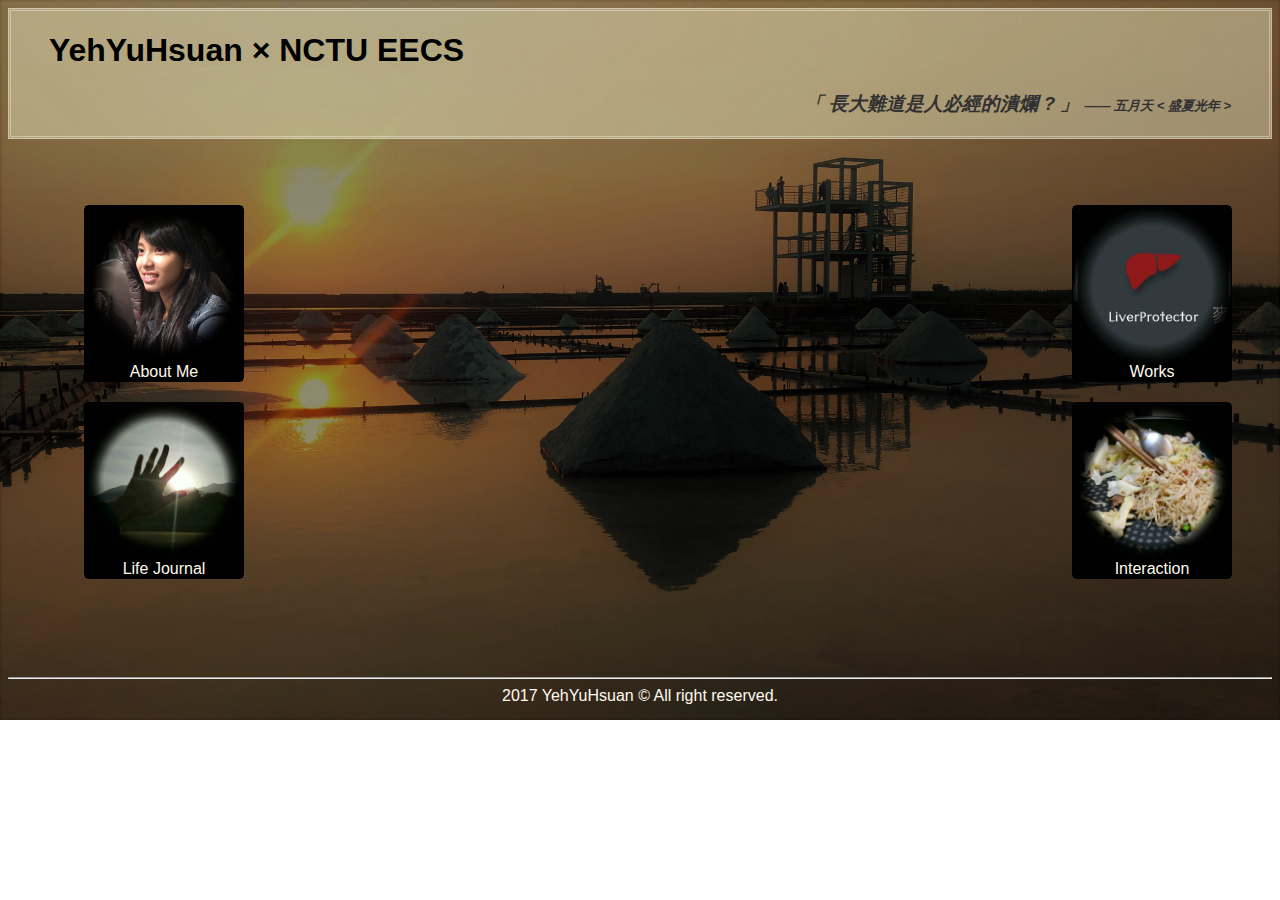
<file: index.html>
<!DOCTYPE html>
<html>
<head>
  <meta charset="utf-8">
  <meta name="viewport" content="width=device-width, initial-scale=1">
  <title>YehYuHsuan</title>
  <link rel="stylesheet" href="style.css">
  <script language="javascript">
    var btn=new Array();
    btn[0] = document.getElementById("btn0");
    btn[1] = document.getElementById("btn1");
    btn[2] = document.getElementById("btn2");
    btn[3] = document.getElementById("btn3");
    for(var i=0 ; i<4 ; i++)
      btn[i].onclick = show_frame(btn[i]);
    function show_frame(btn){
      var frame = document.getElementById("div_of_iframe");
      frame.style.visibility="";
      btn.style.borderColor="rgb(250, 250, 210)";
    }
  </script>
</head>
<body>
  <header>
      <h1>YehYuHsuan × NCTU EECS</h1>
      <h3 style="text-align:right">「 長大難道是人必經的潰爛 ? 」
        <span> —— 五月天 &lt 盛夏光年 &gt</span>
      </h3>
  </header>
  <div id="medium">
    <!--left navigator-->
    <div class="navigator" id="left_nav">
      <div class="button" id="btn0">
        <a href="AboutMe.html" target="frame_content">
          <img src="about_me_btn.jpg">
        </a>
          <div class="desc">About Me</div>
      </div>
      <div class="button" id="btn1">
        <a href="LifeJournal.html" target="frame_content">
          <img src="life_journal_btn.jpg">
        </a>
        <div class="desc">Life Journal</div>
      </div>
    </div>

    <!--right navigator-->
    <div class="navigator" id="right_nav">
      <div class="button" id="btn2">
        <a href="Works.html" target="frame_content">
          <img src="works_btn.jpg">
        </a>
        <div class="desc">Works</div>
      </div>
      <div class="button" id="btn3">
        <a href="Interaction.html" target="frame_content">
          <img src="interaction_btn.jpg">
        </a>
        <div class="desc">Interaction</div>
      </div>
    </div>
    <!--center content-->
    <div id="div_of_iframe">
      <iframe name="frame_content" frameborder="0">
      </iframe>
    </div>
  </div>
  <footer>
    <hr>
    2017 YehYuHsuan &copy All right reserved.
  </footer>
</body>
</html>
</file>
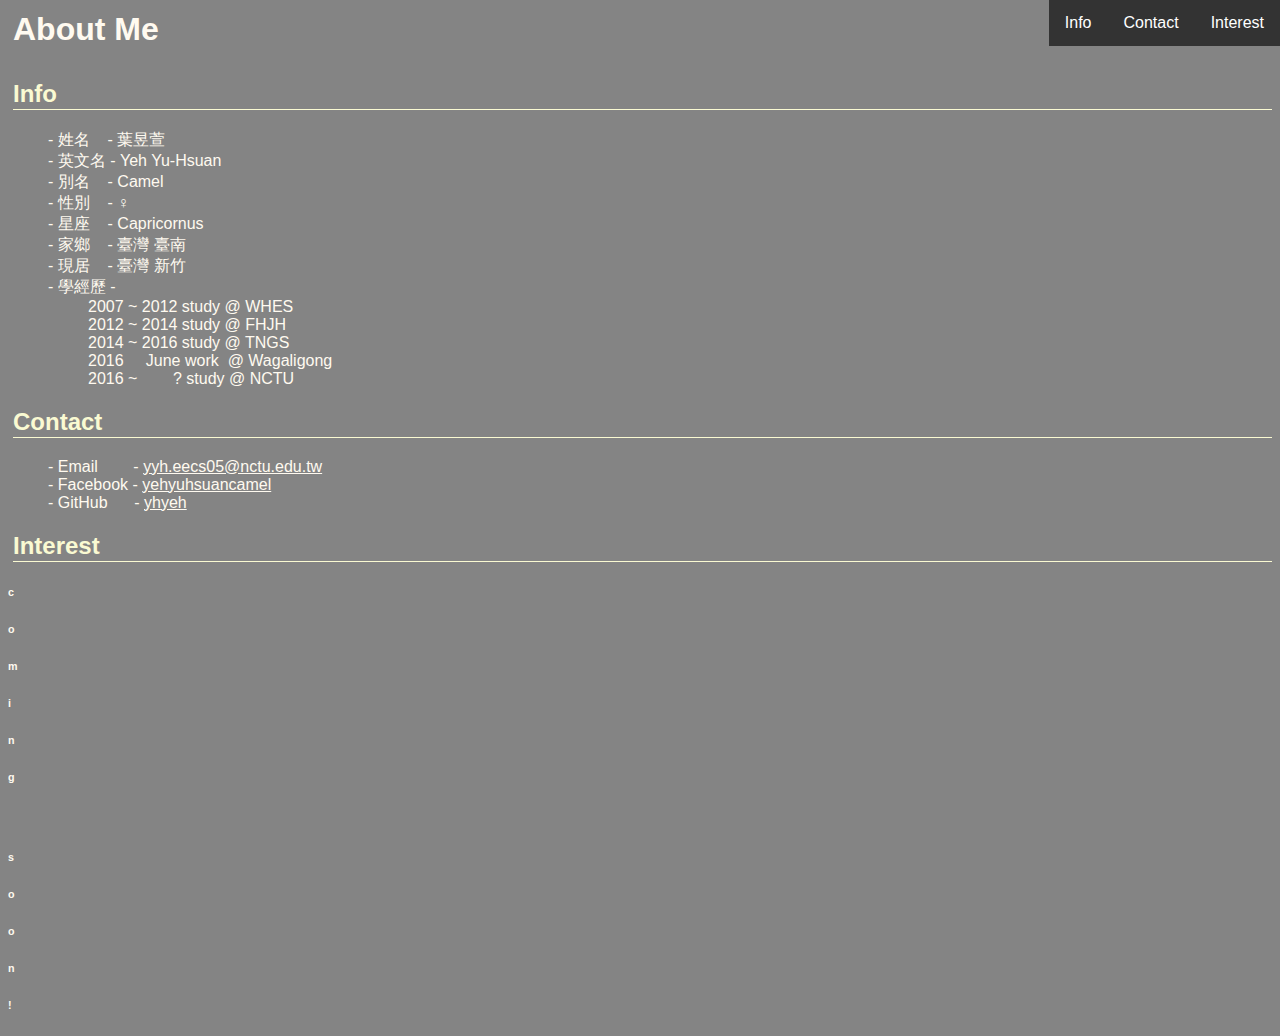
<file: AboutMe.html>
<!DOCTYPE html>
<html>
<head>
  <meta charset="utf-8">
  <meta name="viewport" content="width=device-width, initial-scale=1">
  <title>About Me</title>
  <link rel="stylesheet" href="style.css">
</head>
<body class="frame_body">
  <ul class="frame_nav">
    <li><a href="#interest">Interest</a></li>
    <li><a href="#contact">Contact</a></li>
    <li><a href="#info">Info</a></li>
  </ul>
  <div class="title">
    <h1>About Me</h1>
  </div>
  <div class="section" id="info">
    <h2>Info</h2>
    <ul>
      <li>- 姓名 &nbsp&nbsp&nbsp- 葉昱萱</li>
      <li>- 英文名 - Yeh Yu-Hsuan</li>
      <li>- 別名 &nbsp&nbsp&nbsp- Camel</li>
      <li>- 性別 &nbsp&nbsp&nbsp- ♀</li>
      <li>- 星座 &nbsp&nbsp&nbsp- Capricornus</li>
      <li>- 家鄉 &nbsp&nbsp&nbsp- 臺灣 臺南</li>
      <li>- 現居 &nbsp&nbsp&nbsp- 臺灣 新竹</li>
      <li>- 學經歷 -
        <ul>
          <li>2007 ~ 2012 study @ WHES</li>
          <li>2012 ~ 2014 study @ FHJH</li>
          <li>2014 ~ 2016 study @ TNGS</li>
          <li>2016 &nbsp&nbsp&nbsp&nbspJune work &nbsp@ Wagaligong</li>
          <li>2016 ~&nbsp&nbsp&nbsp&nbsp&nbsp&nbsp&nbsp&nbsp? study @ NCTU</li>
         </ul>
       </li>
     </ul>
  </div>
  <div class="section" id="contact">
      <h2>Contact</h2>
      <ul>
        <li>- Email &nbsp&nbsp&nbsp&nbsp&nbsp&nbsp&nbsp-
          <a href="mailto:yyh.eecs05@nctu.edu.tw" target="_self">
           yyh.eecs05@nctu.edu.tw
          </a>
       </li>
       <li>- Facebook -
         <a href="https://www.facebook.com/yehyuhsuancamel" target="_blank">
          yehyuhsuancamel
         </a>
      </li>
	  <li>- GitHub&nbsp&nbsp&nbsp&nbsp&nbsp -
         <a href="https://github.com/yhyeh" target="_blank">
          yhyeh
         </a>
      </li>
    </ul>
  </div>
  <div class="section" id="interest">
    <h2>Interest</h2>
      <h6>c</h6>
      <h6>o</h6>
      <h6>m</h6>
      <h6>i</h6>
      <h6>n</h6>
      <h6>g</h6>
      <br>
      <h6>s</h6>
      <h6>o</h6>
      <h6>o</h6>
      <h6>n</h6>
      <h6>!</h6>
  </div>
</body>
</html>
</file>
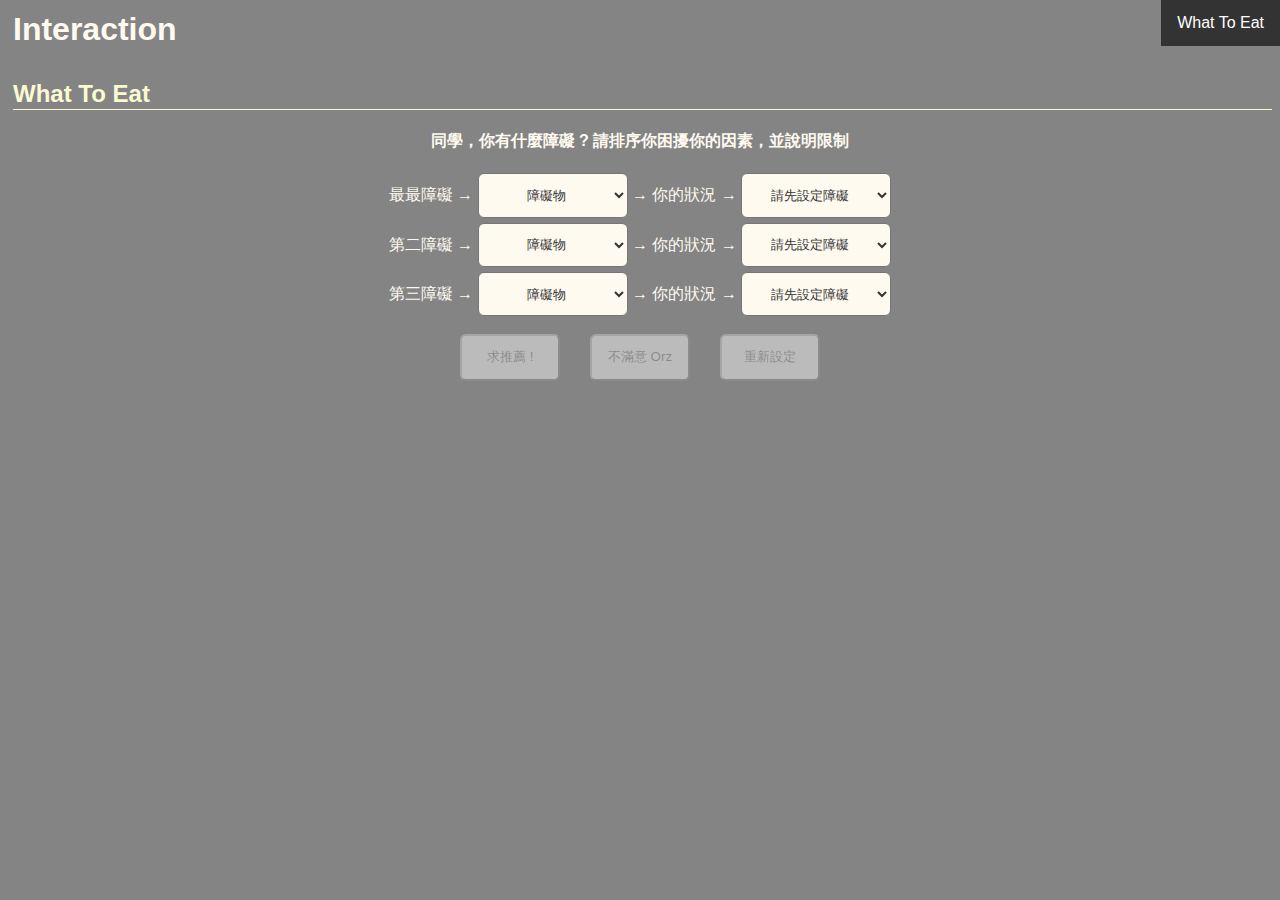
<file: Interaction.html>
<!DOCTYPE html>
<html>
<head>
  <meta charset="utf-8">
  <meta name="viewport" content="width=device-width, initial-scale=1">
  <title>Interaction</title>
  <link rel="stylesheet" href="style.css">
  <script src="formControl.js"></script>
  <script src="foodDB.js"></script>
</head>
<body class="frame_body">
  <ul class="frame_nav">
    <li><a href="#WhatToEat">What To Eat</a></li>
  </ul>
  <div class="title">
    <h1>Interaction</h1>
  </div>
  <div class="section" id="WhatToEat">
    <h2 id="haha">What To Eat</h2>
    <h4>同學，你有什麼障礙 ? 請排序你困擾你的因素，並說明限制</h4>
    <form id="order1">
      最最障礙 →
      <select id="condition1" size="1" onChange="renew(this.form.id,this.selectedIndex);checkObs()">
          <option value="obstacle" selected="selected">障礙物</option>
          <option value="money">錢錢</option>
          <option value="hunger">飢餓感</option>
          <option value="calorie">熱量</option>
          <option value="weather">天氣</option>
          <option value="health">健康</option>
          <option value="flavor">特別想吃的味道</option>
      </select>
      → 你的狀況 →
      <select id="limit1" size="1">
      	<option value="">請先設定障礙
      </select>
    </form>
    <form id="order2">
      第二障礙 →
      <select id="condition2" size="1" onChange="renew(this.form.id,this.selectedIndex);">
          <option value="obstacle" selected="selected">障礙物</option>
          <option value="money">錢錢</option>
          <option value="hunger">飢餓感</option>
          <option value="calorie">熱量</option>
          <option value="weather">天氣</option>
          <option value="health">健康</option>
          <option value="flavor">特別想吃的味道</option>
      </select>
      → 你的狀況 →
      <select id="limit2" size="1">
      	<option value="">請先設定障礙
      </select>
    </form>
    <form id="order3">
      第三障礙 →
      <select id="condition3" size="1" onChange="renew(this.form.id,this.selectedIndex);">
          <option value="obstacle" selected="selected">障礙物</option>
          <option value="money">錢錢</option>
          <option value="hunger">飢餓感</option>
          <option value="calorie">熱量</option>
          <option value="weather">天氣</option>
          <option value="health">健康</option>
          <option value="flavor">特別想吃的味道</option>
      </select>
      → 你的狀況 →
      <select id="limit3" size="1" >
      	<option value="">請先設定障礙
      </select>
    </form>
	<button type="button" id="recommand" class="disclickable" onclick="showResult(false);btnEnable()" disabled>求推薦 ! </button>
	<button type="button" id="notsatisfied" class="disclickable" onclick="showResult(true)" disabled>不滿意 Orz </button>
	<button type="button" id="refill" class="disclickable" onclick="location.reload()" disabled>重新設定</button>
	<div id="result">
	</div>
  </div>
</body>
</html>
</file>
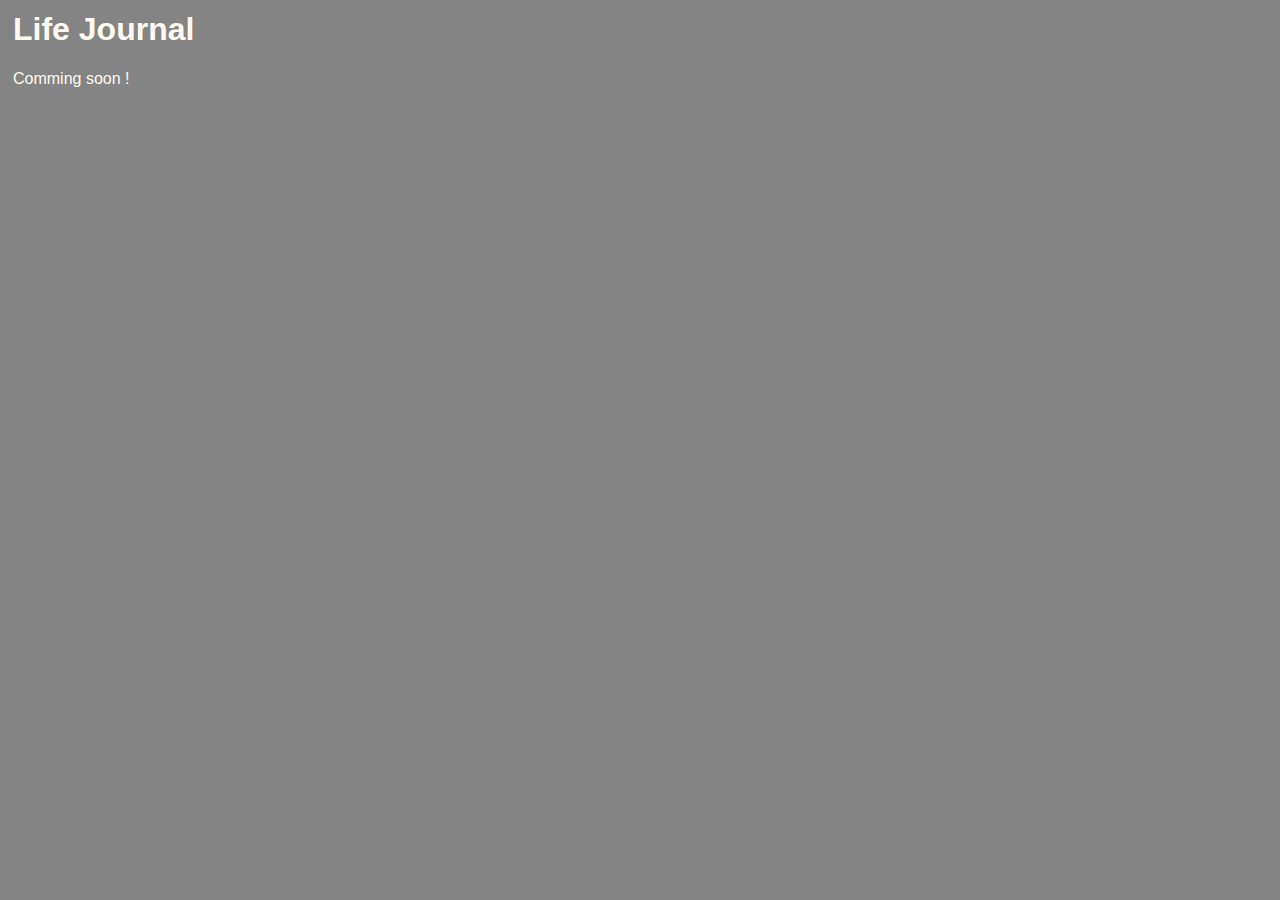
<file: LifeJournal.html>
<!DOCTYPE html>
<html>
<head>
  <meta charset="utf-8">
  <meta name="viewport" content="width=device-width, initial-scale=1">
  <title>Life Journal</title>
  <link rel="stylesheet" href="style.css">
</head>
<body class="frame_body">
  <div class="title">
    <h1>Life Journal</h1>
    <p>Comming soon !</p>
  </div>
</body>
</html>
</file>
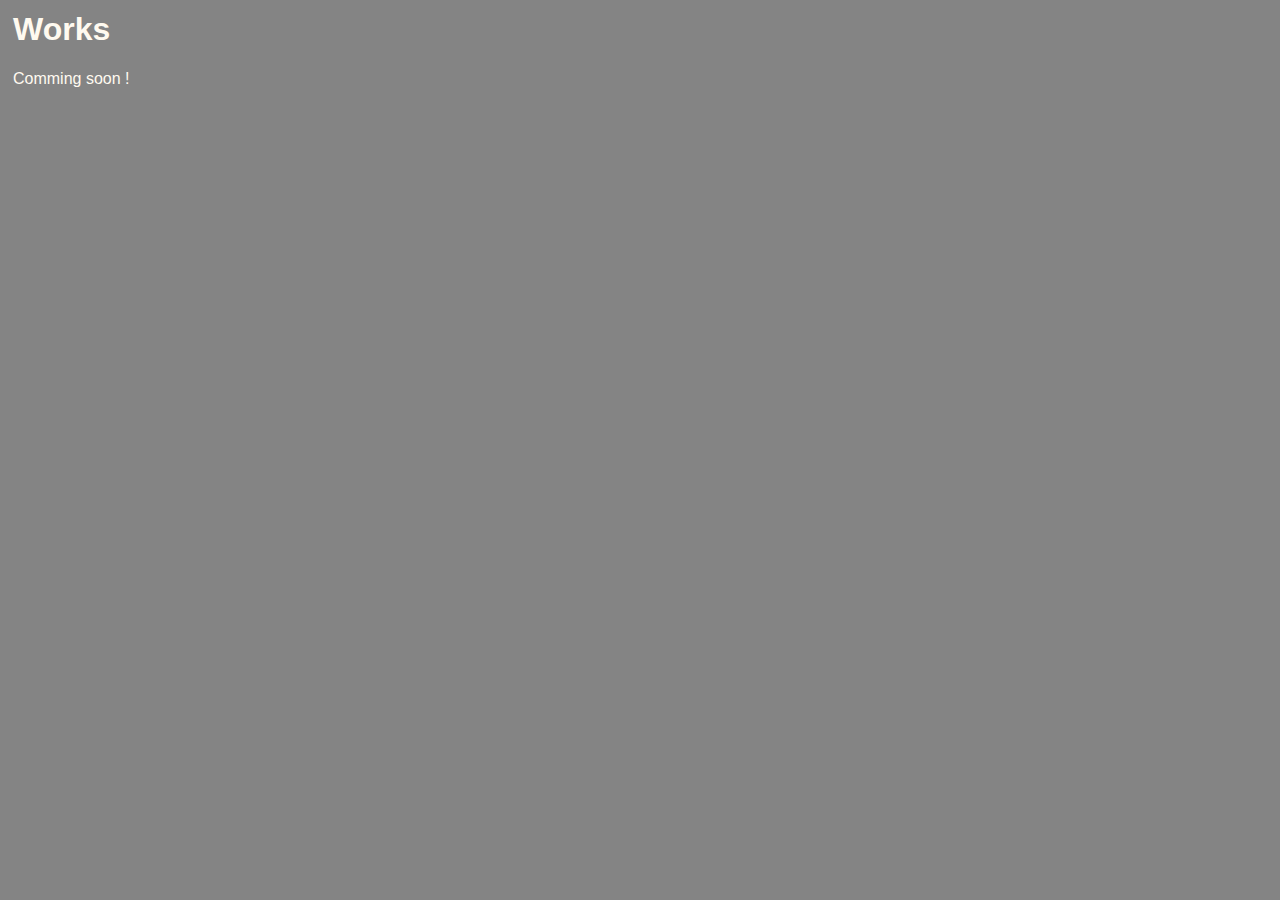
<file: Works.html>
<!DOCTYPE html>
<html>
<head>
  <meta charset="utf-8">
  <meta name="viewport" content="width=device-width, initial-scale=1">
  <title>Works</title>
  <link rel="stylesheet" href="style.css">
</head>
<body class="frame_body">
  <div class="title">
    <h1>Works</h1>
    <p>Comming soon !</p>
  </div>

</body>
</html>
</file>
<file: style.css>
body{
  font-family: "Open Sans", "Microsoft JhengHei",sans-serif;
  background-image:url("sunset.jpg");
  background-repeat:no-repeat;
  background-size:cover;
}
div{
  color:floralwhite;
}
header{
  color: #000000;
  border-style:double;
  border-width:medium;
  border-color:rgba(255, 250, 240, 0.4);
  background-color: rgba(250, 250, 210, 0.4);
  padding-left: 3%;
  padding-right: 3%;
  margin-bottom: 20px;
}
h3{
  color:#303030;
  font-style: oblique;
}
span{
  font-size: 13px;
}

#medium{
  position:relative;
  /*border-style:solid;
  border-color:red;*/
  min-width:1300px;
}
.navigator {
  list-style-type: none;
  width:200px;
  height:100%;
  overflow:auto;
  /*/border-style: dashed;*/
  padding: 2%;

}
#left_nav{
  position:absolute;
  left:0;
  top:0;
  margin-left: 30px;
}
#right_nav{
  position:absolute;
  right:0;
  top:0;
  margin-right: 30px;
}

.button{
  text-align: center;
  border-style:solid;
  border-width: thin;
  border-color: black;
  border-radius: 5px;
  margin:20px;
}

.desc{
  color: floralwhite;
  background-color: black;
  margin-top: -5px;
}

.navigator img{
  height:auto;
  width:100%;
}

.button:hover{
  opacity:0.8;
  border-color: black;
}

#div_of_iframe{
  /*visibility: hidden;*/
  text-align: center;
  /*border-color: blue;
  border-width: thick;
  border-style: dotted;*/
  height: 500px;
  width: inherit;
  padding-top: 10px;
}

iframe{
  height:450px;
  width:700px;
}

footer{
  text-align: center;
  color: floralwhite;
}

/*section css*/

.title{
  position: relative;
  top:-10px;
  left: 5px;
  z-index: 0;
}
.frame_body{
  background-color: rgba(80,80,80,0.7);
  background-image: none;
}
.section h2{
  color:lightgoldenrodyellow;
  border-bottom: solid;
  border-bottom-width: thin;
  padding-bottom: 1px;
  margin-left: 5px;
}
ul{
  list-style: none;
}
li a{
  color:floralwhite;
}
/*li a:visited{
  color:palegreen;
}*/

/*frame navigation*/

.frame_nav{
    list-style-type: none;
    margin: 0;
    padding:0;
    overflow: hidden;
    background-color: #333;
    position: fixed;
    top: 0;
    right: 0;
    width: auto;
    z-index:5;
}

.frame_nav li {
    float: right;
}

.frame_nav li a {
    display: block;
    color: white;
    text-align: center;
    padding: 14px 16px;
    text-decoration: none;
}

.frame_nav li a:hover:not(.active) {
    color: lightgoldenrodyellow;
}
/*What to eat */
#WhatToEat{
  text-align: center;
}
#WhatToEat h2{
  text-align: left;
}
form{
  margin:5px auto;
}
select,option{
	color:#333;
	background-color: floralwhite;
	border-radius:6px;
	padding:1%;
	font-family: "Open Sans", "Microsoft JhengHei",sans-serif;
	text-align: center;
	width:150px;
}
option:enabled{
	background-color: rgb(250, 250, 210);
}
.clickable{
	color:#333;
	background-color: rgb(250, 250, 210);
	border-radius:6px;
	padding:1%;
	margin:1%;
	font-family: "Open Sans", "Microsoft JhengHei",sans-serif;
	text-align: center;
	width:100px;
}
.disclickable{
	background-color: #BBBBBB;
	border-radius:6px;
	padding:1%;
	margin:1%;
	width:100px;
}
#result{
	margin:2%;
}
</file>
